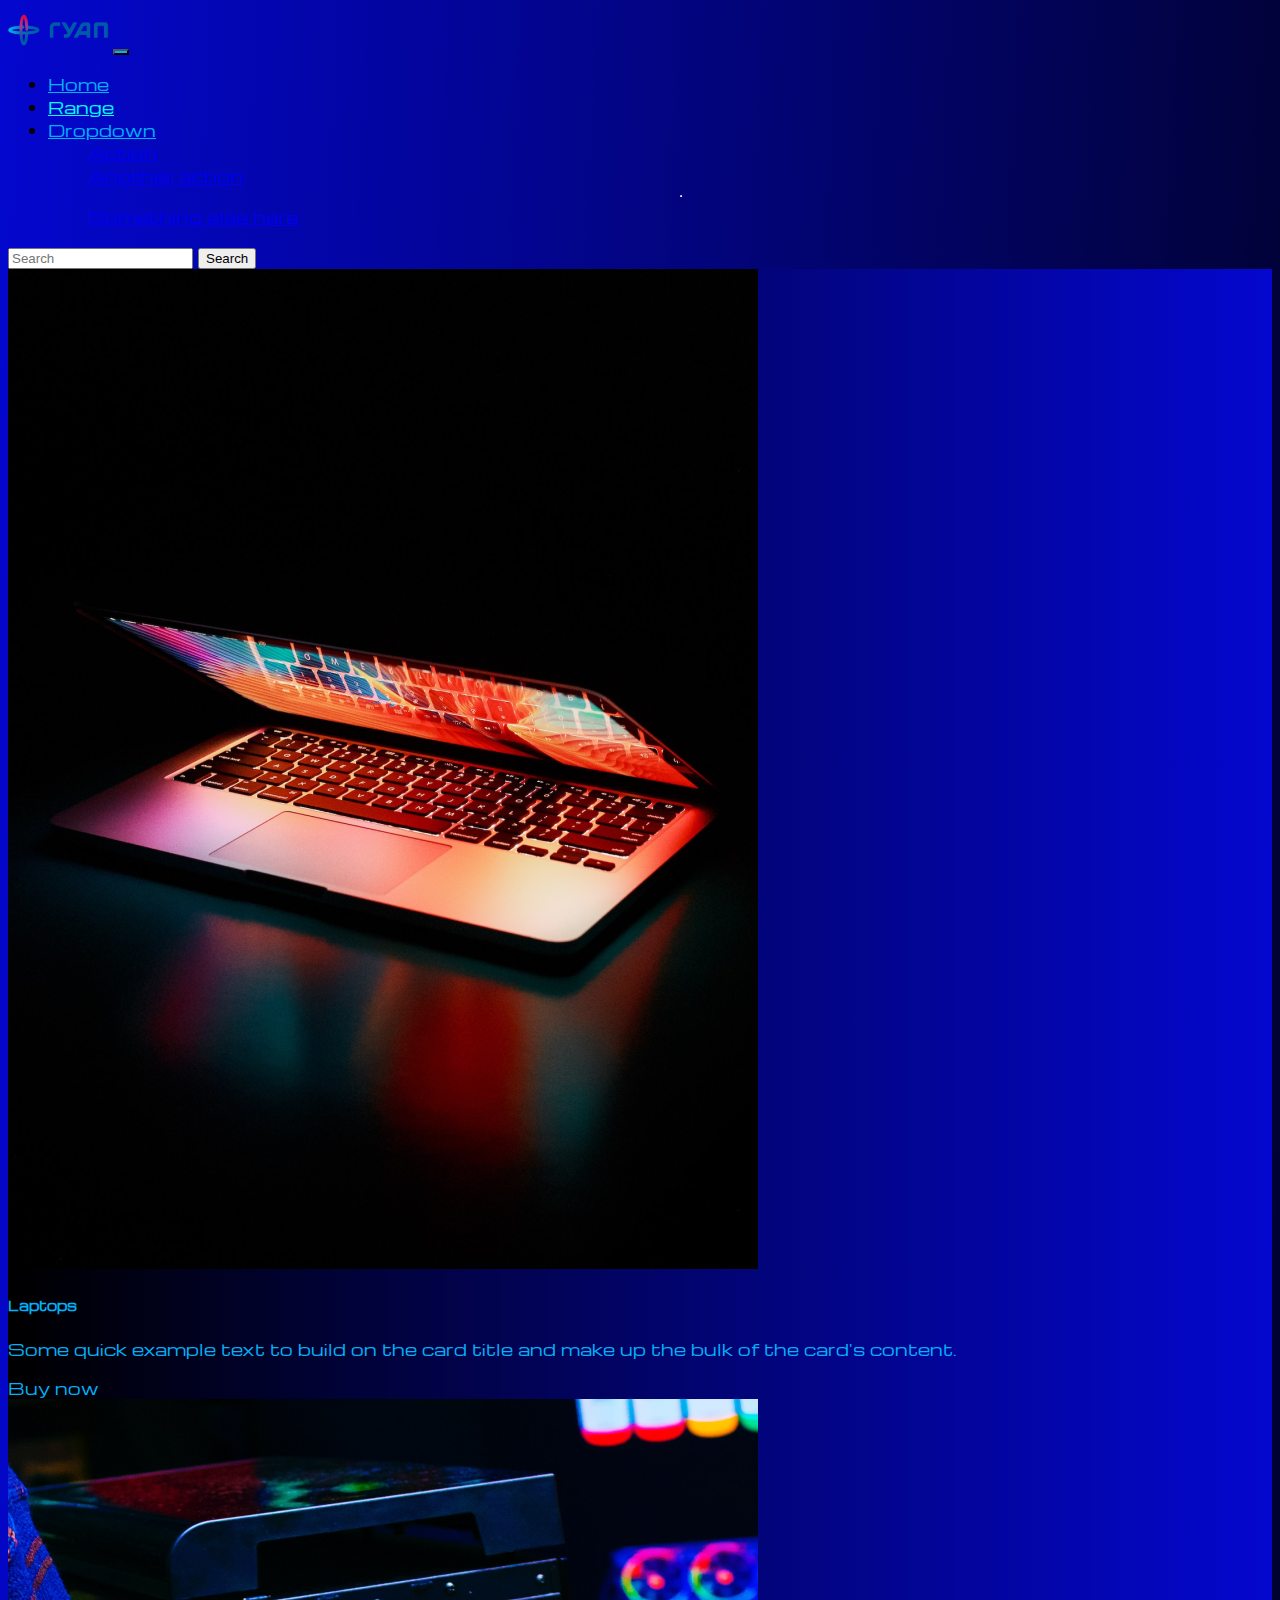
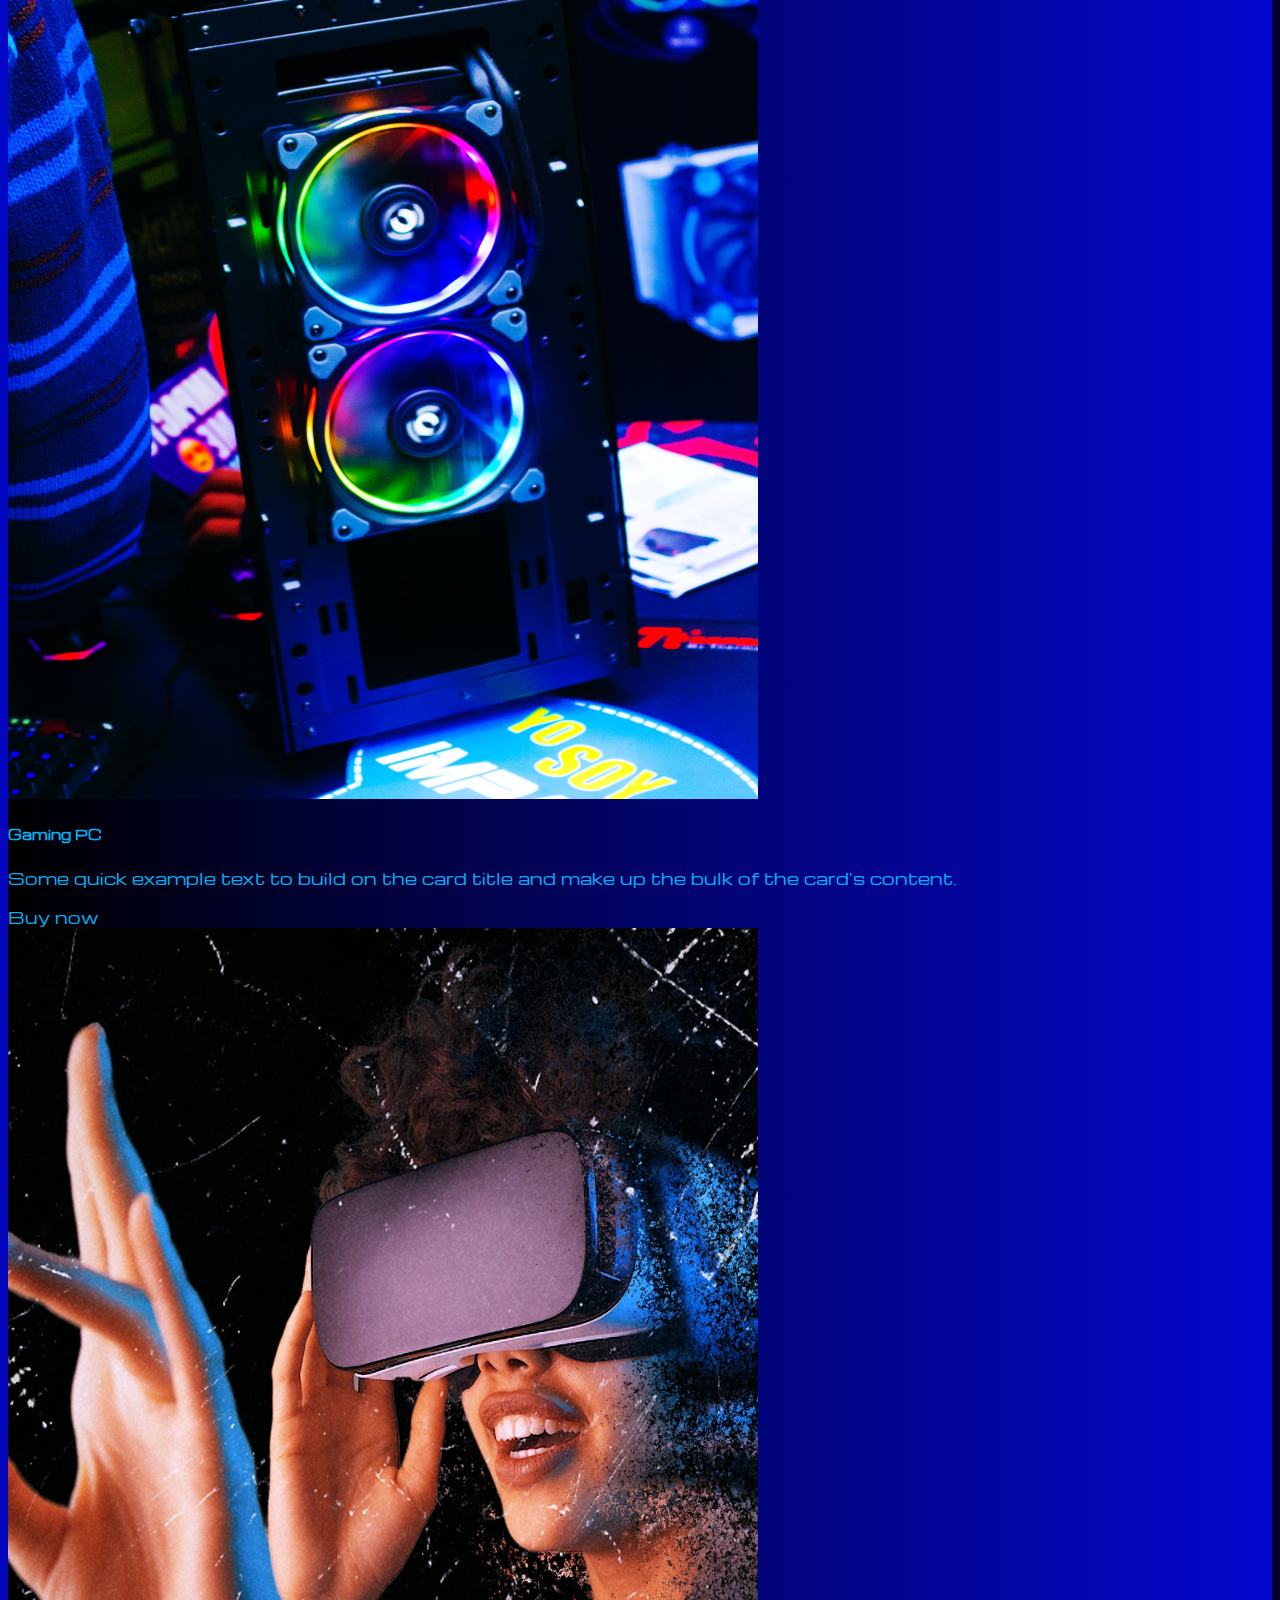
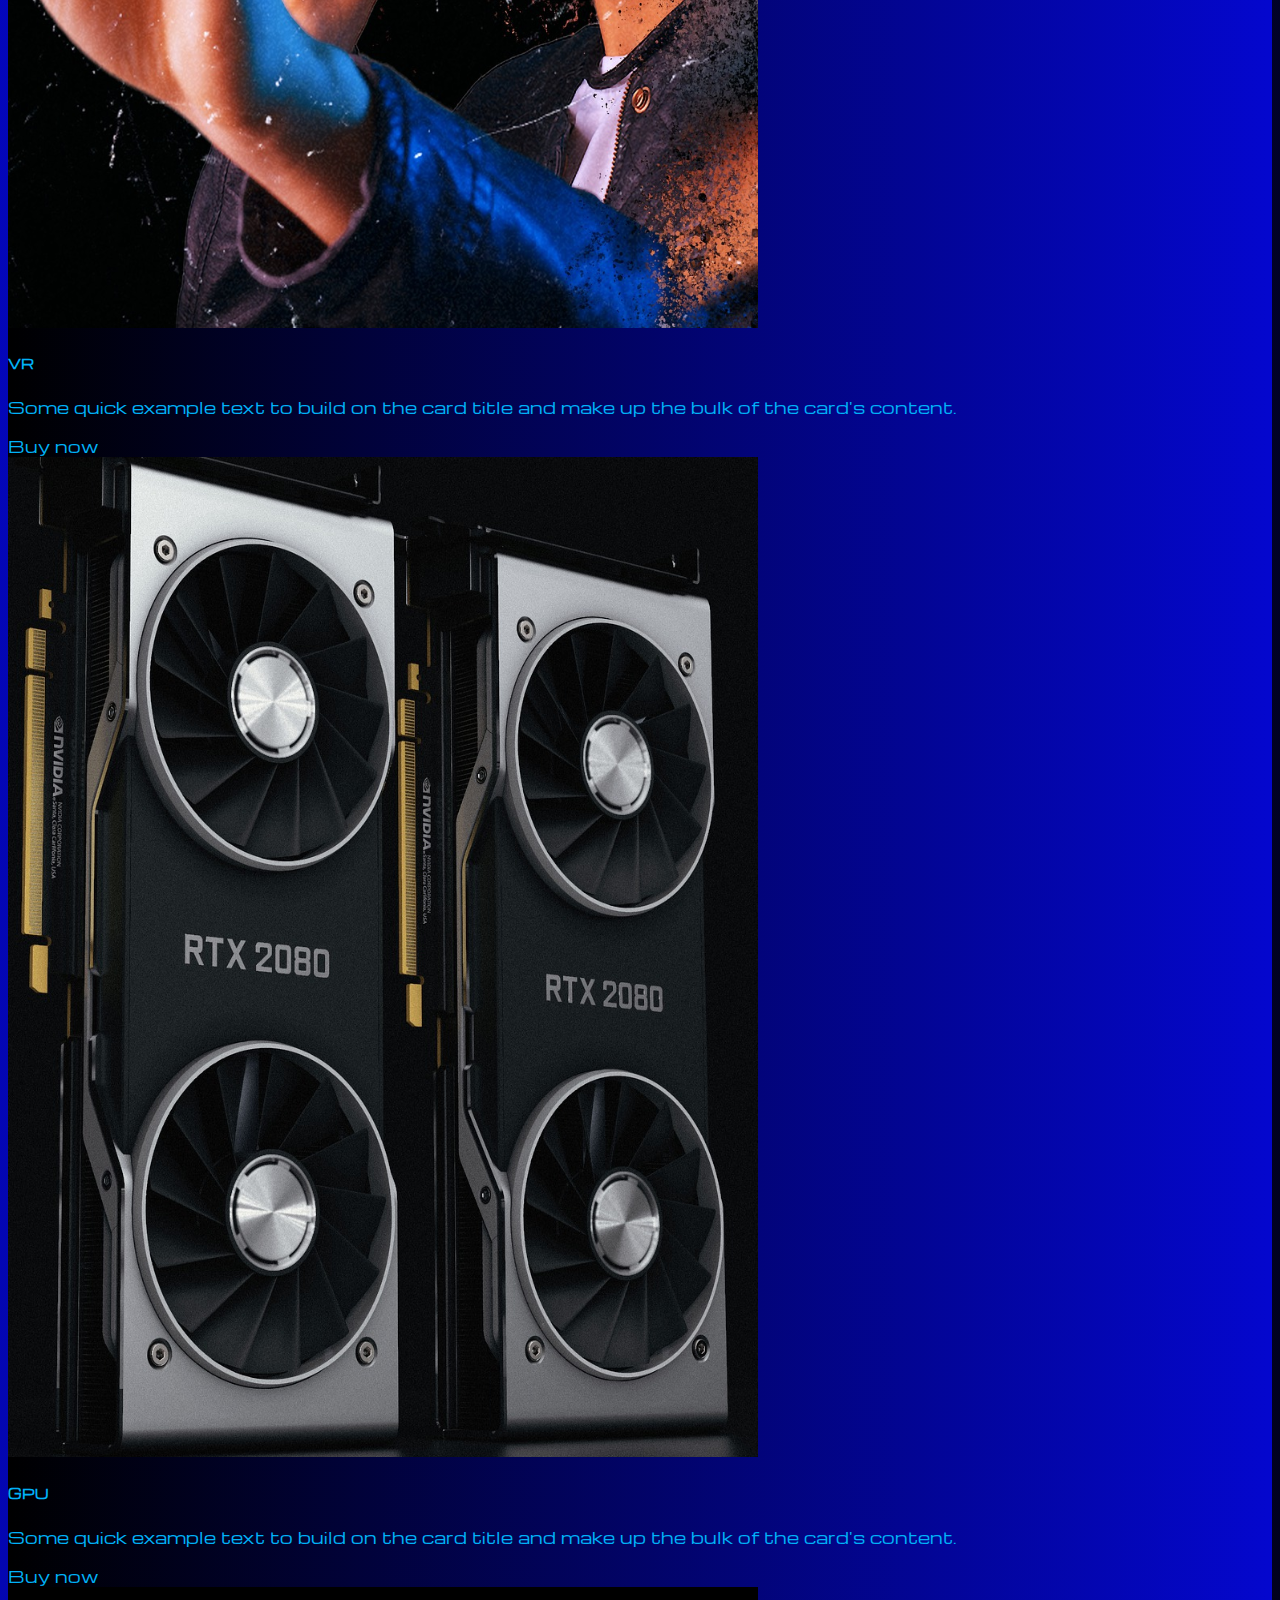
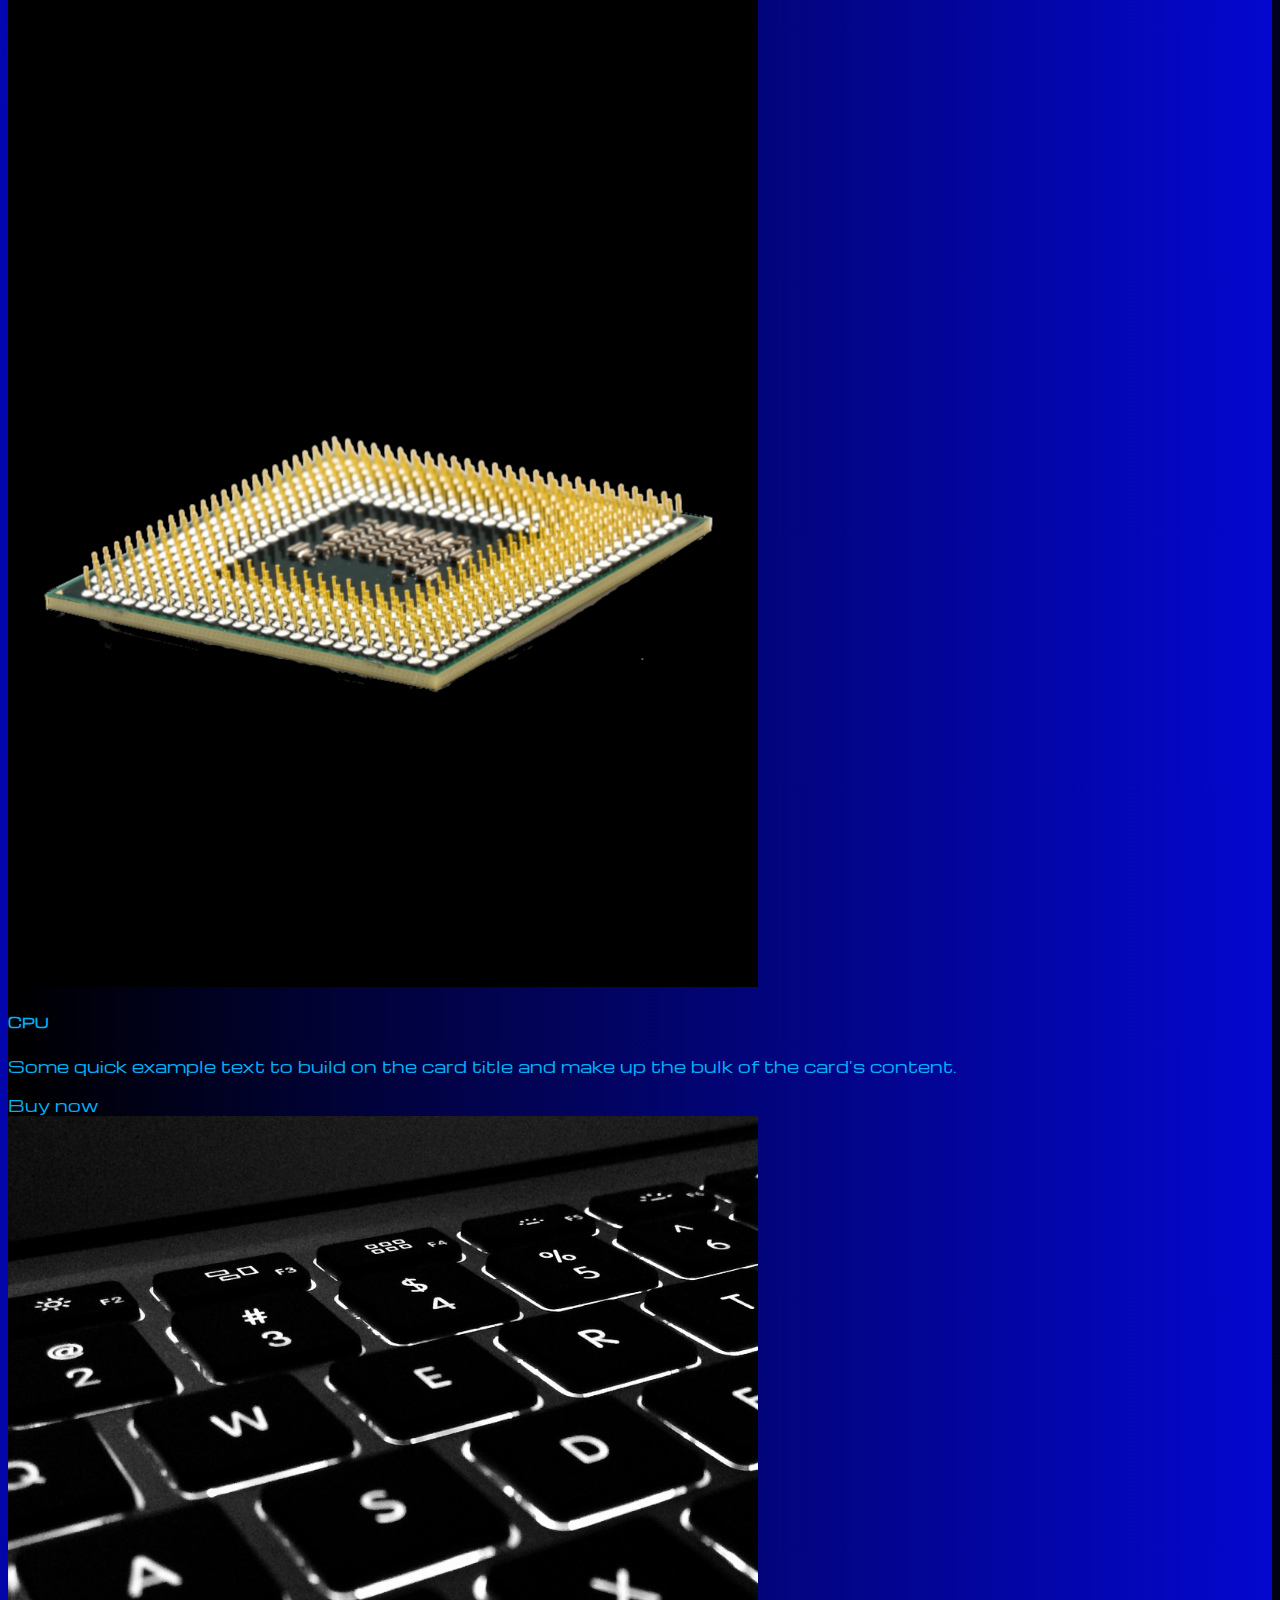
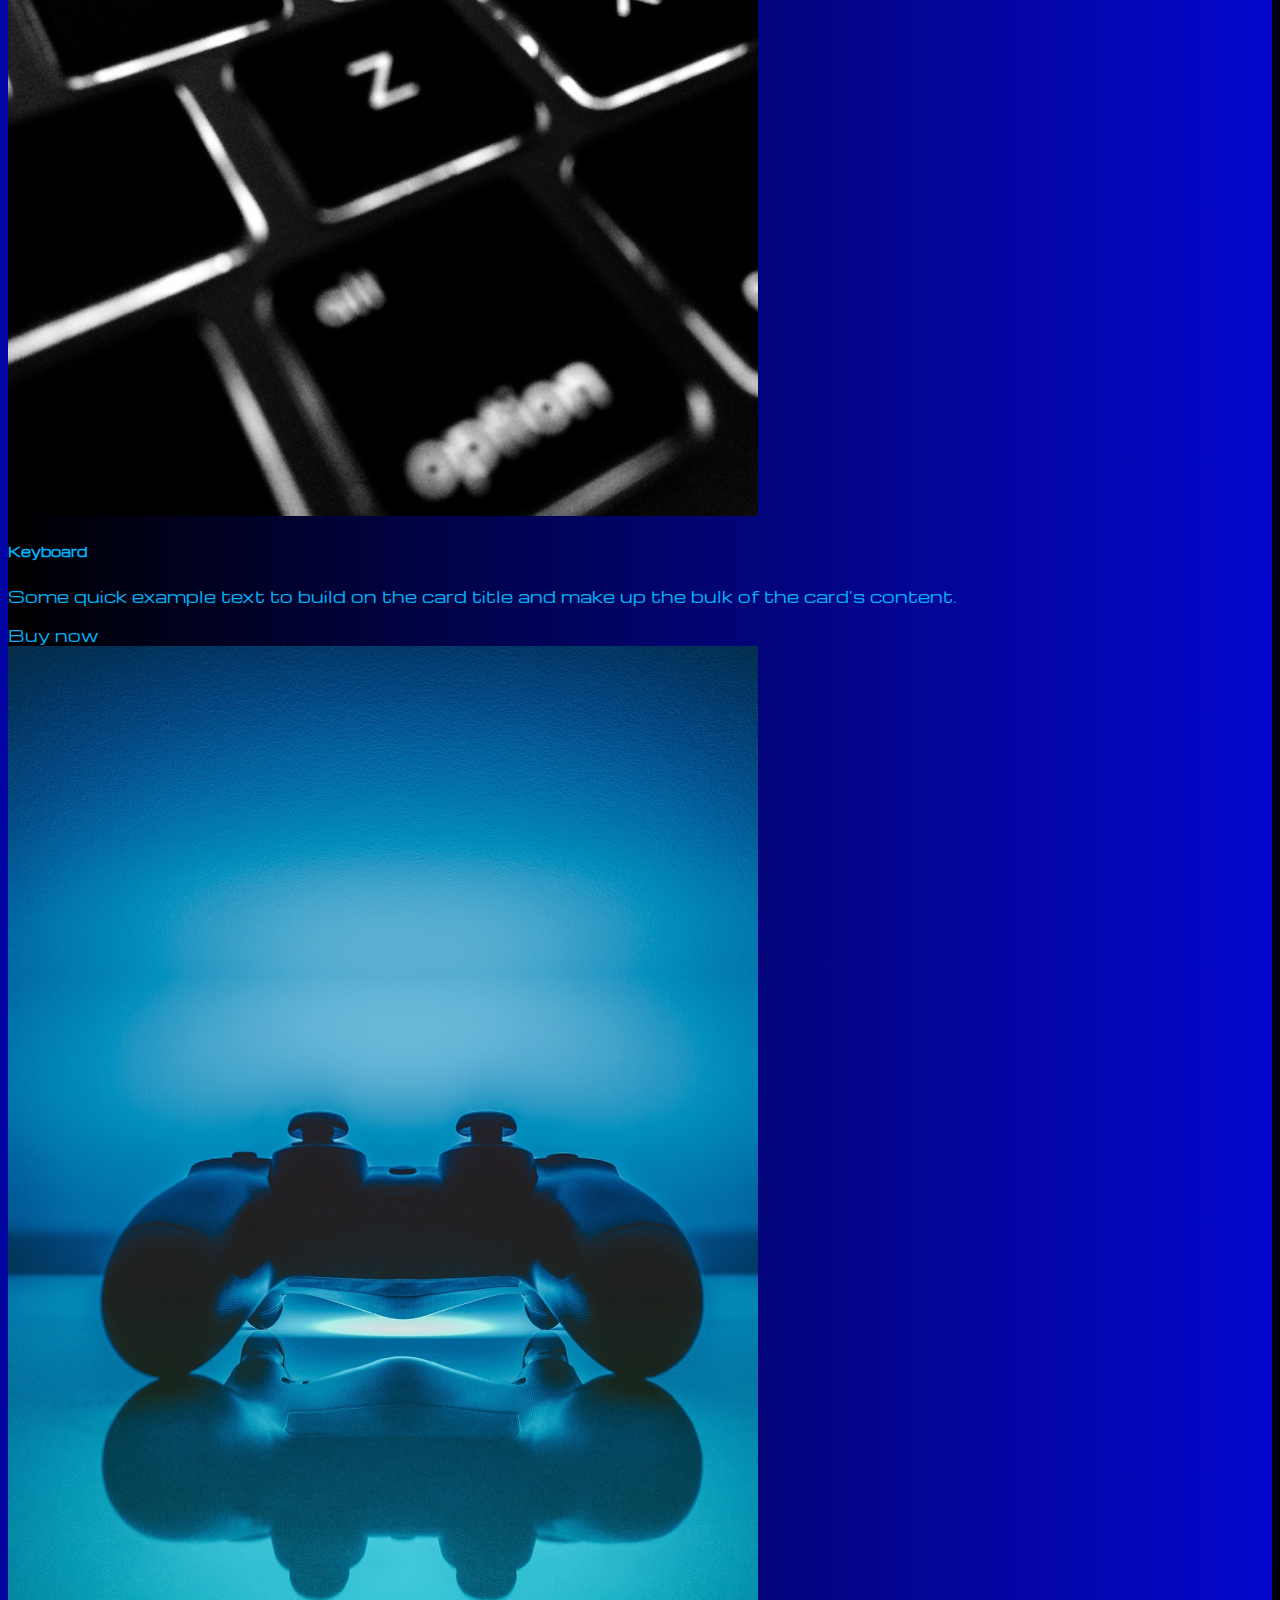
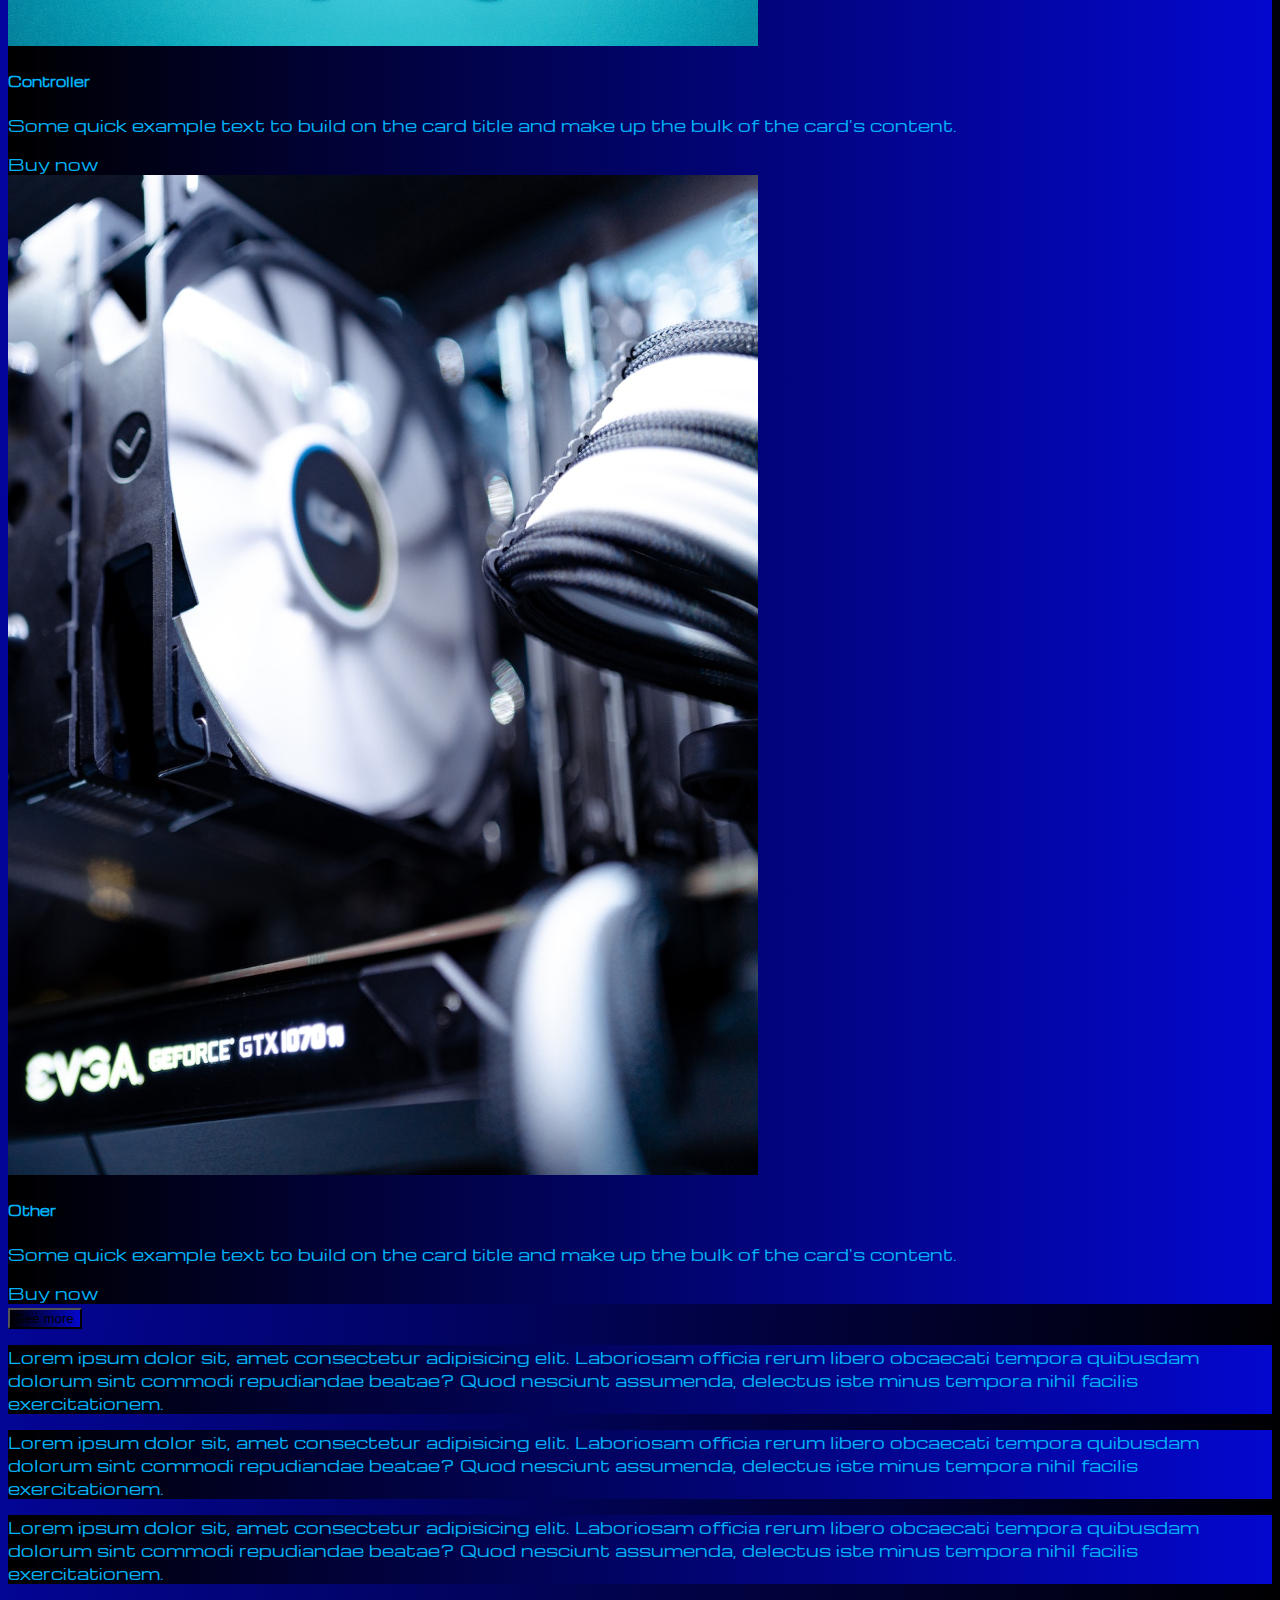
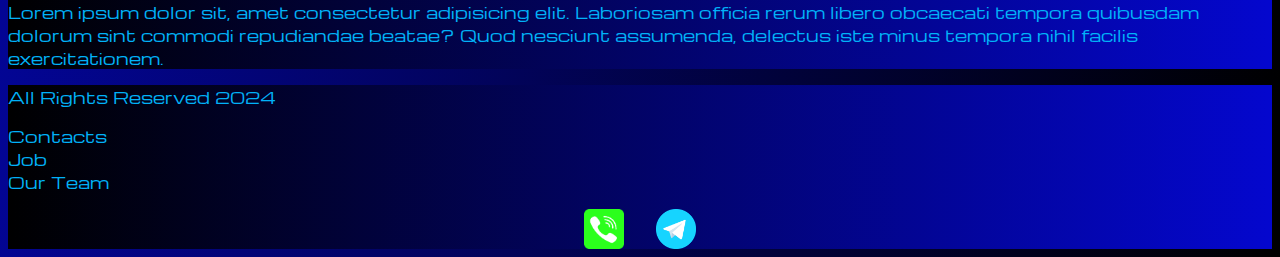
<file: pricing.html>
<!DOCTYPE html>
<html lang="en">

<head>
    <meta charset="UTF-8" />
    <meta name="viewport" content="width=device-width, initial-scale=1.0" />
    <link href="https://cdn.jsdelivr.net/npm/bootstrap@5.2.3/dist/css/bootstrap.min.css" rel="stylesheet"
        integrity="sha384-rbsA2VBKQhggwzxH7pPCaAqO46MgnOM80zW1RWuH61DGLwZJEdK2Kadq2F9CUG65" crossorigin="anonymous" />
    <link rel="stylesheet" href="sources/styles/mycss.css" />
    <link rel="apple-touch-icon" sizes="180x180" href="sources/files/favicon.io/apple-touch-icon.png">
    <link rel="icon" type="image/png" sizes="32x32" href="sources/files/favicon.io/favicon-32x32.png">
    <link rel="icon" type="image/png" sizes="16x16" href="sources/files/favicon.io/favicon-16x16.png">
    <link rel="manifest" href="sources/files/favicon.io/site.webmanifest">
    <title>k1ego</title>
</head>

<body>
    <header>
        <nav class="navbar navbar-expand-lg bg-dark">
            <div class="container-fluid">
                <a class="navbar-brand" href="index.html"><img src="sources/files/гуап.png" alt="GUAP"></a>
                <button class="navbar-toggler" type="button" data-bs-toggle="collapse"
                    data-bs-target="#navbarSupportedContent" aria-controls="navbarSupportedContent"
                    aria-expanded="false" aria-label="Toggle navigation">
                    <span class="navbar-toggler-icon"></span>
                </button>
                <div class="collapse navbar-collapse" id="navbarSupportedContent">
                    <ul class="navbar-nav me-auto mb-2 mb-lg-0">
                        <li class="nav-item">
                            <a class="nav-link" aria-current="page" href="index.html">Home</a>
                        </li>
                        <li class="nav-item">
                            <a class="nav-link active" href="pricing.html">Range</a>
                        </li>
                        <li class="nav-item dropdown">
                            <a class="nav-link dropdown-toggle" href="#" role="button" data-bs-toggle="dropdown"
                                aria-expanded="false">
                                Dropdown
                            </a>
                            <ul class="dropdown-menu">
                                <li><a class="dropdown-item" href="#">Action</a></li>
                                <li><a class="dropdown-item" href="#">Another action</a></li>
                                <li>
                                    <hr class="dropdown-divider">
                                </li>
                                <li><a class="dropdown-item" href="#">Something else here</a></li>
                            </ul>
                        </li>
                    </ul>
                    <form class="d-flex" role="search">
                        <input class="form-control me-2" type="search" placeholder="Search" aria-label="Search">
                        <button class="btn btn-outline-success" type="submit">Search</button>
                    </form>
                </div>
            </div>
        </nav>
    </header>

    <section>
        <div class="container-fluiBuy now mt-4">
            <div class="row">
                <div class="col-lg-1">

                </div>

                <div class="col-lg-8 col-md-12">
                    <div class="row">
                        <div class="col-lg-4 col-md-6 mt-4">
                            <div class="card">
                                <a href="#"><img src="sources/images/laptop.png" class="card-img-top" alt="laptop"></a>
                                <div class="card-body">
                                    <h5 class="card-title"><a href="#">Laptops</a></h5>
                                    <p class="card-text"><a href="#">
                                            Some quick example text to build on the card title and make up the bulk
                                            of the card's content.
                                        </a></p>
                                    <a href="#" class="btn btn-primary">Buy now</a>
                                </div>
                            </div>
                        </div>
                        <div class="col-lg-4 col-md-6 mt-4">
                            <div class="card">
                                <img src="sources/images/gaming pc.png" class="card-img-top" alt="PC">
                                <div class="card-body">
                                    <h5 class="card-title">Gaming PC</h5>
                                    <p class="card-text">Some quick example text to build on the card title and make up
                                        the bulk
                                        of the card's content.</p>
                                    <a href="#" class="btn btn-primary">Buy now</a>
                                </div>
                            </div>
                        </div>
                        <div class="col-lg-4 col-md-6 mt-4">
                            <div class="card">
                                <img src="sources/images/vr.png" class="card-img-top" alt="VR">
                                <div class="card-body">
                                    <h5 class="card-title">VR</h5>
                                    <p class="card-text">Some quick example text to build on the card title and make up
                                        the bulk
                                        of the card's content.</p>
                                    <a href="#" class="btn btn-primary">Buy now</a>
                                </div>
                            </div>
                        </div>
                        <div class="col-lg-4 col-md-6 mt-4">
                            <div class="card">
                                <img src="sources/images/gpu.png" class="card-img-top" alt="gpu">
                                <div class="card-body">
                                    <h5 class="card-title">GPU</h5>
                                    <p class="card-text">Some quick example text to build on the card title and make up
                                        the bulk
                                        of the card's content.</p>
                                    <a href="#" class="btn btn-primary">Buy now</a>
                                </div>
                            </div>
                        </div>
                        <div class="col-lg-4 col-md-6 mt-4">
                            <div class="card">
                                <img src="sources/images/cpu.png" class="card-img-top" alt="cpu">
                                <div class="card-body">
                                    <h5 class="card-title">CPU</h5>
                                    <p class="card-text">Some quick example text to build on the card title and make up
                                        the bulk
                                        of the card's content.</p>
                                    <a href="#" class="btn btn-primary">Buy now</a>
                                </div>
                            </div>
                        </div>
                        <div class="col-lg-4 col-md-6 mt-4">
                            <div class="card">
                                <img src="sources/images/acc.png" class="card-img-top" alt="acc">
                                <div class="card-body">
                                    <h5 class="card-title">Keyboard</h5>
                                    <p class="card-text">Some quick example text to build on the card title and make up
                                        the bulk
                                        of the card's content.</p>
                                    <a href="#" class="btn btn-primary">Buy now</a>
                                </div>
                            </div>
                        </div>
                        <div class="col-lg-4 col-md-6 mt-4">
                            <div class="card">
                                <img src="sources/images/controller.png" class="card-img-top" alt="controller">
                                <div class="card-body">
                                    <h5 class="card-title">Controller</h5>
                                    <p class="card-text">Some quick example text to build on the card title and make up
                                        the bulk
                                        of the card's content.</p>
                                    <a href="#" class="btn btn-primary">Buy now</a>
                                </div>
                            </div>
                        </div>
                        <div class="col-lg-4 col-md-6 mt-4">
                            <div class="card">
                                <img src="sources/images/other.png" class="card-img-top" alt="other">
                                <div class="card-body">
                                    <h5 class="card-title">Other</h5>
                                    <p class="card-text">Some quick example text to build on the card title and make up
                                        the bulk
                                        of the card's content.</p>
                                    <a href="#" class="btn btn-primary">Buy now</a>
                                </div>
                            </div>
                        </div>
                    </div>

                    <div class="col-lg-12 col-md-12 text-center mt-4">
                        <button type="button" class="btn btn-outline-primary btn-lg">See more</button>
                    </div>
                </div>

                <div class="col-lg-3 col-md-12">
                    <div class="row px-4">
                        <div class="col-lg-12 sidebar my-4">
                            <p>Lorem ipsum dolor sit, amet consectetur adipisicing elit. Laboriosam officia rerum libero
                                obcaecati tempora quibusdam dolorum sint commodi repudiandae beatae? Quod nesciunt
                                assumenda, delectus iste minus tempora nihil facilis exercitationem.</p>
                        </div>
                        <div class="col-lg-12 sidebar my-4">
                            <p>Lorem ipsum dolor sit, amet consectetur adipisicing elit. Laboriosam officia rerum libero
                                obcaecati tempora quibusdam dolorum sint commodi repudiandae beatae? Quod nesciunt
                                assumenda, delectus iste minus tempora nihil facilis exercitationem.</p>
                        </div>
                        <div class="col-lg-12 sidebar my-4">
                            <p>Lorem ipsum dolor sit, amet consectetur adipisicing elit. Laboriosam officia rerum libero
                                obcaecati tempora quibusdam dolorum sint commodi repudiandae beatae? Quod nesciunt
                                assumenda, delectus iste minus tempora nihil facilis exercitationem.</p>
                        </div>
                        <div class="col-lg-12 sidebar my-4">
                            <p>Lorem ipsum dolor sit, amet consectetur adipisicing elit. Laboriosam officia rerum libero
                                obcaecati tempora quibusdam dolorum sint commodi repudiandae beatae? Quod nesciunt
                                assumenda, delectus iste minus tempora nihil facilis exercitationem.</p>
                        </div>
                    </div>
                </div>
            </div>

        </div>
    </section>

    <footer class="mt-4">
        <div class="container-fluid">
            <div class="row">
                <div class="col-lg-4 col-md-12 footer-text text-center">
                    <p>All Rights Reserved 2024</p>
                </div>
                <div class="col-lg-4 col-md-12 footer-text text-center">
                    <p>Contacts<br>Job<br>Our Team</p>
                </div>
                <div class="col-lg-4 col-md-12 media-links">
                    <img style="width: 40px; margin-inline: 1em;" src="sources/files/phone.png" alt="...">
                    <img style="width: 40px; margin-inline: 1em;" src="sources/files/tg.png" alt="...">
                </div>

            </div>
        </div>
    </footer>

    <script src="https://cdn.jsdelivr.net/npm/bootstrap@5.2.3/dist/js/bootstrap.bundle.min.js"
        integrity="sha384-kenU1KFdBIe4zVF0s0G1M5b4hcpxyD9F7jL+jjXkk+Q2h455rYXK/7HAuoJl+0I4"
        crossorigin="anonymous"></script>
</body>

</html>
</file>
<file: sources/styles/mycss.css>
@import url('https://fonts.googleapis.com/css?family=Michroma&display=swap');

body {
    font-family: Michroma, serif;
    background: linear-gradient(93deg, #0407ce 0%, #000000 100%);
}

p {
    color: rgb(1, 178, 248);
}

.nav-link {
    color: rgb(1, 178, 248);
}

.navbar-nav .nav-link.active {
    color: aqua;
}

.navbar-brand img{
    width: 100px;
}

.dropdown-menu li {
    display: flex;
    margin-left: 1px;
}

.dropdown-menu img {
    float: left;
}

.navbar-toggler {
    background-color: rgb(1, 178, 248);
}

.sidebar {
    color: rgb(1, 178, 248);
    background: linear-gradient(270deg, #0407ce 0%, #000000 100%);
}

.card {
    background: linear-gradient(270deg, #0407ce 0%, #000000 100%);
    color: rgb(1, 178, 248);
}

.card a {
    text-decoration: none;
    color: rgb(1, 178, 248);
}

footer, 
.btn-outline-primary {
    background: linear-gradient(270deg, #0407ce 0%, #000000 100%);
}
.slide-text, 
.footer-text {
    color: rgb(1, 178, 248);
    /* по x и по y зададим центральное
    положение от контейнера, в котором
    находится тег p */
    margin: auto auto;
}

.media-links {
    display: flex;
    justify-content: center;
    align-items: center;
}

.call-anim {
    animation: call 2s ease 0s infinite normal forwards;
}

@keyframes call {
	0% {
		transform: scale(1);
	}

	50% {
		transform: scale(1.1);
	}

	100% {
		transform: scale(1);
	}
}


@media (max-width: 755px) {
    .carousel-indicators {
        display: none;
    }
}
</file>
